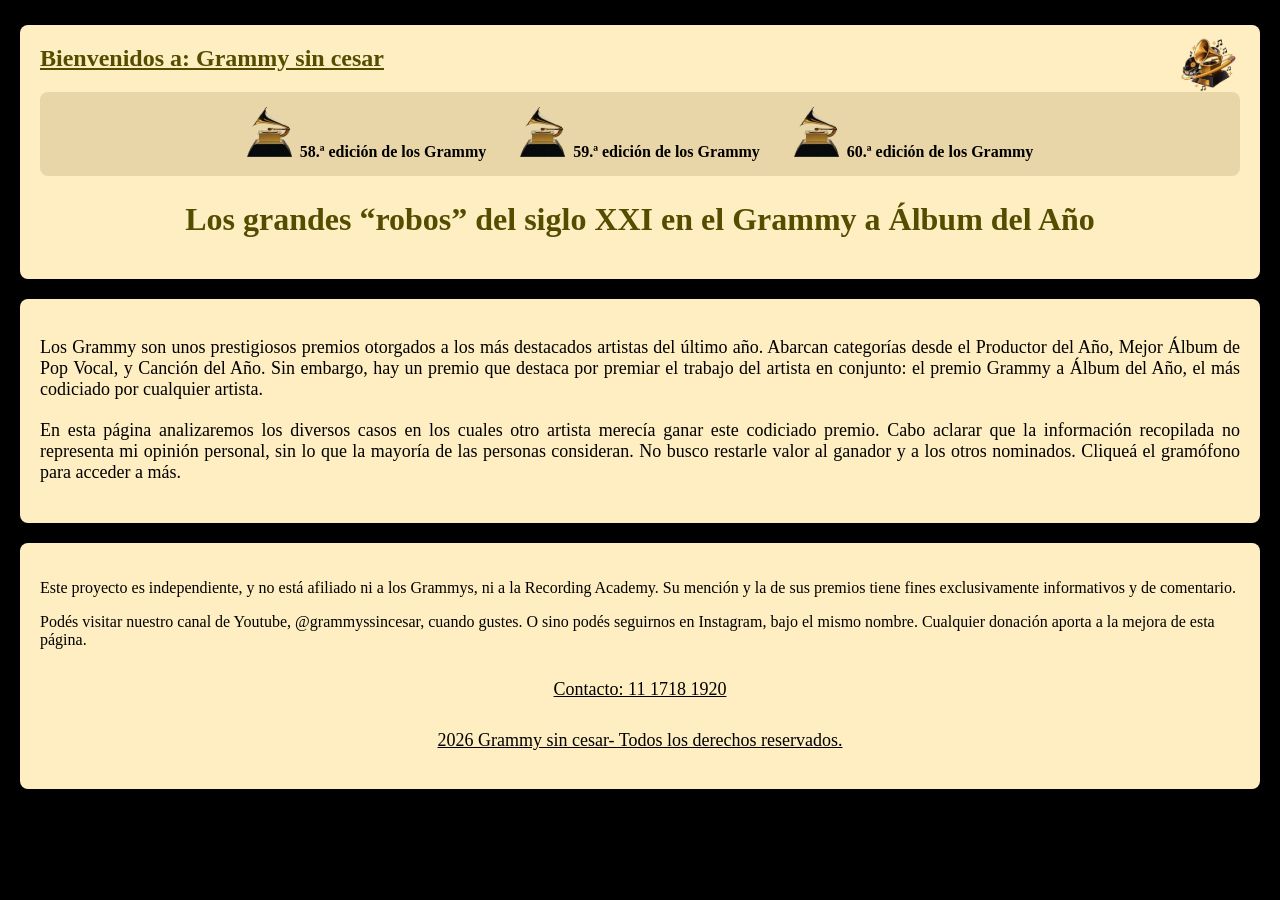
<file: index.html>
<!DOCTYPE html>
<html lang="en">
<head>
    <meta charset="UTF-8">
    <meta name="viewport" content="width=device-width, initial-scale=1.0">
    <title>Inicio
    </title>
    <link rel="stylesheet" href="style.css">
</head>
<body>
    <header>
        <h2 id="intro">Bienvenidos a: Grammy sin cesar</h2>
        <img src="imagenes/Grammy Gramophone Pencil Orbit Emblem.png" alt="logo" id="logo">
        <nav>
            <div class="seccion" id="caja2">
                
                <a href="indexsegundo.html"><img src="imagenes/5853c66dec0c270fc2f62dff.png" alt="grammy imagen premio" class="foto">58.ª edición de los Grammy</a>
            </div>
            <div class="seccion" id="caja3">
                
                <a href="indextercer.html"><img src="imagenes/5853c66dec0c270fc2f62dff.png" alt="grammy imagen premio" class="foto">59.ª edición de los Grammy</a>
            </div>
            <div class="seccion" id="caja1">
                
                <a href="indexprimero.html"><img src="imagenes/5853c66dec0c270fc2f62dff.png" alt="grammy imagen premio" class="foto">60.ª edición de los Grammy</a>
            </div>
        </nav>
        <h1>Los grandes “robos” del siglo XXI en el Grammy a Álbum del Año</h1>
    </header>
    <main>
        <p>Los Grammy son unos prestigiosos premios otorgados a los más destacados artistas del último año. Abarcan categorías desde el Productor del Año, Mejor Álbum de Pop Vocal, y Canción del Año. Sin embargo, hay un premio que destaca por premiar el trabajo del artista en conjunto: el premio Grammy a Álbum del Año, el más codiciado por cualquier artista.</p>
        <p>En esta página analizaremos los diversos casos en los cuales otro artista merecía ganar este codiciado premio. Cabo aclarar que la información recopilada no representa mi opinión personal, sin lo que la mayoría de las personas consideran. No busco restarle valor al ganador y a los otros nominados. Cliqueá el gramófono para acceder a más.</p>
    </main>
    <footer>
        <p>Este proyecto es independiente, y no está afiliado ni a los Grammys, ni a la Recording Academy. Su mención y la de sus premios tiene fines exclusivamente informativos y de comentario.</p>
        <p>Podés visitar nuestro canal de Youtube, @grammyssincesar, cuando gustes. O sino podés seguirnos en Instagram, bajo el mismo nombre. Cualquier donación aporta a la mejora de esta página.</p>
        <p class="numero">Contacto: 11 1718 1920</p>
        <p class="numero">2026 Grammy sin cesar- Todos los derechos reservados.</p>
    </footer>
</body>
</html>
</file>
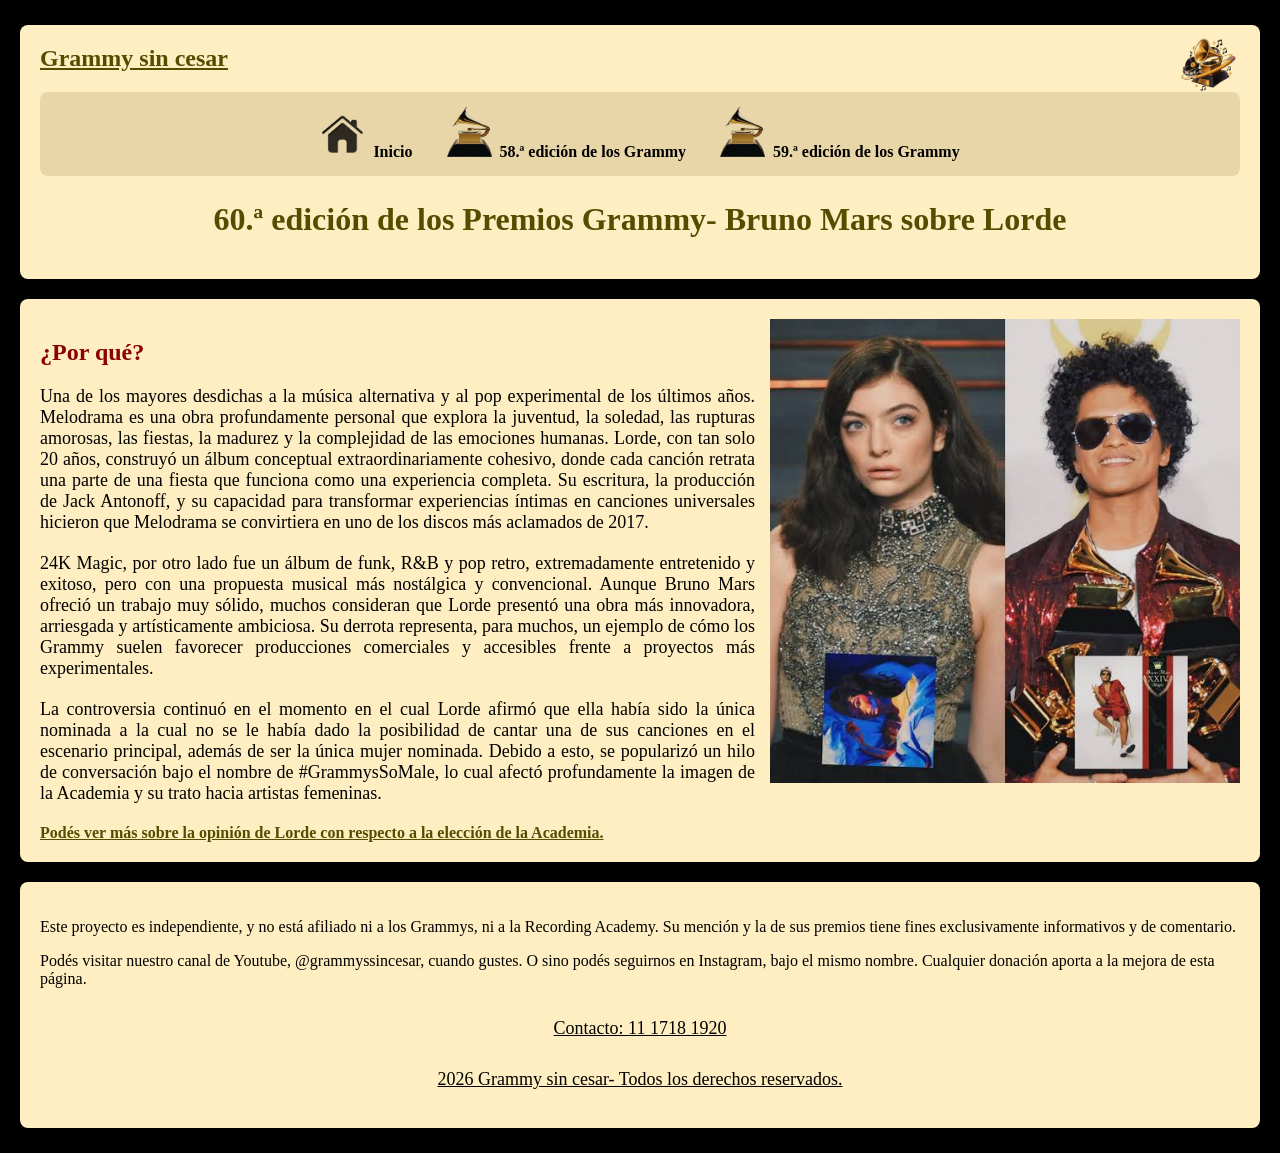
<file: indexprimero.html>
<!DOCTYPE html>
<html lang="en">
<head>
    <meta charset="UTF-8">
    <meta name="viewport" content="width=device-width, initial-scale=1.0">
    <title>Bruno Mars sobre Lorde</title>
    <link rel="stylesheet" href="style.css">
</head>
<body>
    <header>
        <h2 id="intro1">Grammy sin cesar</h2>
        <img src="imagenes/Grammy Gramophone Pencil Orbit Emblem.png" alt="logo" id="logo">
        <nav>
            <div class="seccion" id="caja4">
                
                <a href="index.html"><img src="imagenes/588a667fd06f6719692a2d19.png" alt="imagen inicio" class="foto">Inicio</a>
            </div>

            <div class="seccion" id="caja5">
                
                <a href="indexsegundo.html"><img src="imagenes/5853c66dec0c270fc2f62dff.png" alt="grammy imagen premio" class="foto">58.ª edición de los Grammy</a>
            </div>

            <div class="seccion" id="caja6">
                
                <a href="indextercer.html"><img src="imagenes/5853c66dec0c270fc2f62dff.png" alt="grammy imagen premio" class="foto">59.ª edición de los Grammy</a>
            </div>
        </nav>
        <h1> 60.ª edición de los Premios Grammy- Bruno Mars sobre Lorde</h1>
    </header>
    <main>
      <div class="lorde"> 
        <img src="imagenes/lortde rbuno mars.jpg" alt="lorde y bruno mars" id="fotolorde">
      </div>
      <h2>¿Por qué?</h2>
      <p>Una de los mayores desdichas a la música alternativa y al pop experimental de los últimos años. Melodrama es una obra profundamente personal que explora la juventud, la soledad, las rupturas amorosas, las fiestas, la madurez y la complejidad de las emociones humanas. Lorde, con tan solo 20 años, construyó un álbum conceptual extraordinariamente cohesivo, donde cada canción retrata una parte de una fiesta que funciona como una experiencia completa.
         Su escritura, la producción de Jack Antonoff, y su capacidad para transformar experiencias íntimas en canciones universales hicieron que Melodrama se convirtiera en uno de los discos más aclamados de 2017.</p>
      <p>24K Magic, por otro lado fue un álbum de funk, R&B y pop retro, extremadamente entretenido y exitoso, pero con una propuesta musical más nostálgica y convencional. Aunque Bruno Mars ofreció un trabajo muy sólido, muchos consideran que Lorde presentó una obra más innovadora, arriesgada y artísticamente ambiciosa. Su derrota representa, para muchos, un ejemplo de cómo los Grammy suelen favorecer producciones comerciales y accesibles frente a proyectos más experimentales.</p>
      <p>La controversia continuó en el momento en el cual Lorde afirmó que ella había sido la única nominada a la cual no se le había dado la posibilidad de cantar una de sus canciones en el escenario principal, además de ser la única mujer nominada. Debido a esto, se popularizó un hilo de conversación bajo el nombre de #GrammysSoMale, lo cual afectó profundamente la imagen de la Academia y su trato hacia artistas femeninas.</p>
      <a href="https://faroutmagazine.co.uk/lorde-shares-defiant-handwritten-note-following-grammys-battle/" class="enlace">Podés ver más sobre la opinión de Lorde con respecto a la elección de la Academia.</a>
    </main>
    <footer>
        <p>Este proyecto es independiente, y no está afiliado ni a los Grammys, ni a la Recording Academy. Su mención y la de sus premios tiene fines exclusivamente informativos y de comentario.</p>
        <p>Podés visitar nuestro canal de Youtube, @grammyssincesar, cuando gustes. O sino podés seguirnos en Instagram, bajo el mismo nombre. Cualquier donación aporta a la mejora de esta página.</p>
        <p class="numero">Contacto: 11 1718 1920</p>
        <p class="numero">2026 Grammy sin cesar- Todos los derechos reservados.</p>
    </footer>
</body>
</html>
</file>
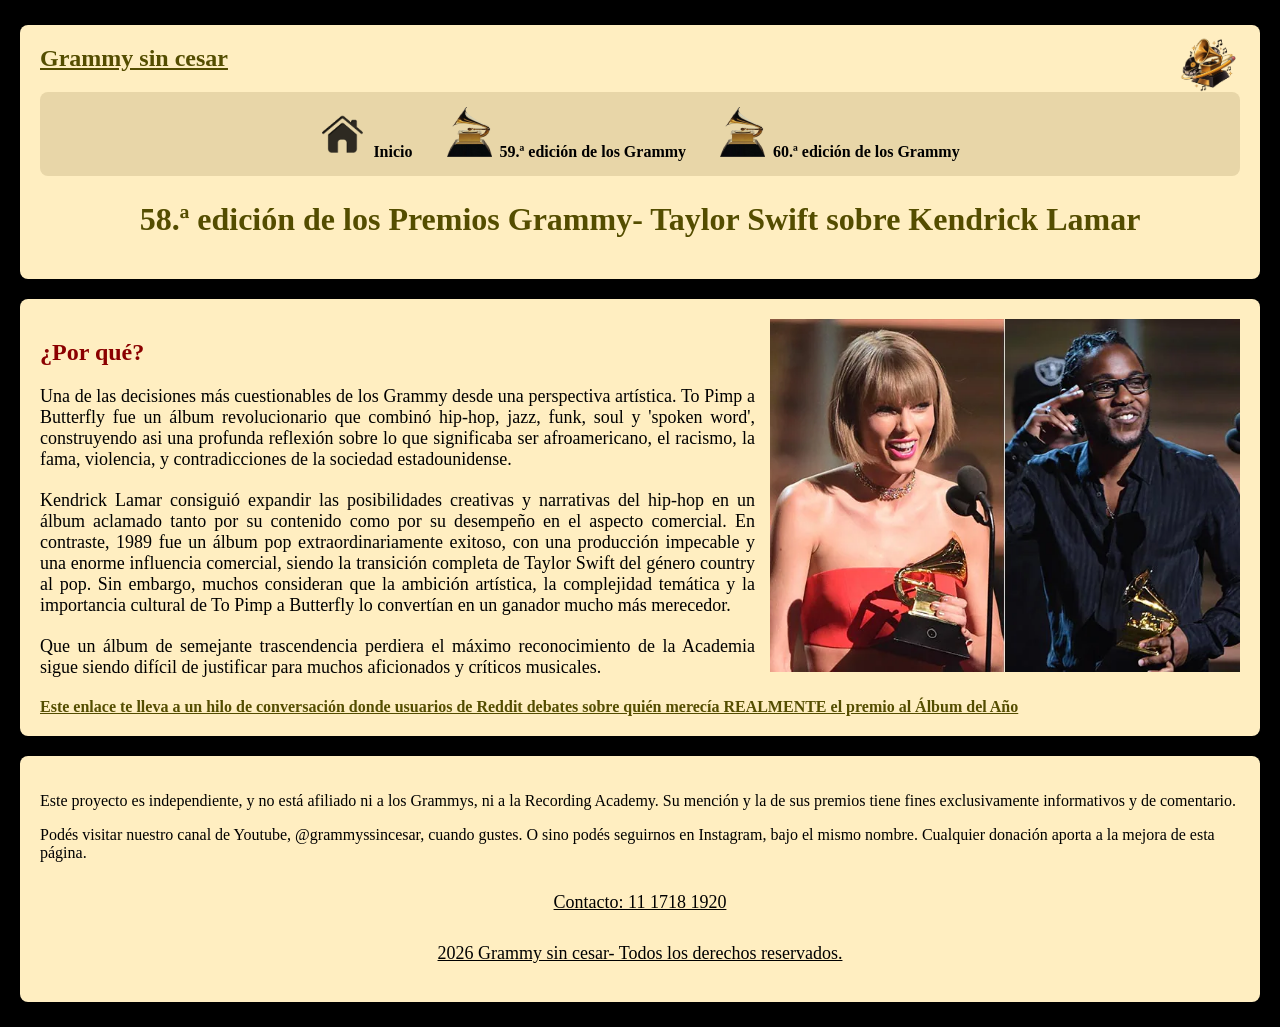
<file: indexsegundo.html>
<!DOCTYPE html>
<html lang="en">
<head>
    <meta charset="UTF-8">
    <meta name="viewport" content="width=device-width, initial-scale=1.0">
    <title>Taylor Swift sobre Kendrick Lamar</title>
    <link rel="stylesheet" href="style.css">
</head>
<body>
    <header>
        <h2 id="intro1">Grammy sin cesar</h2>
        <img src="imagenes/Grammy Gramophone Pencil Orbit Emblem.png" alt="logo" id="logo">
        <nav>
            <div class="seccion" id="caja8">
                
                <a href="index.html"><img src="imagenes/588a667fd06f6719692a2d19.png" alt="imagen inicio" class="foto">Inicio</a>
            </div>

            <div class="seccion" id="caja9">
                
                <a href="indextercer.html"><img src="imagenes/5853c66dec0c270fc2f62dff.png" alt="grammy imagen premio" class="foto">59.ª edición de los Grammy</a>
            </div>

            <div class="seccion" id="caja7">
                
                <a href="indexprimero.html"><img src="imagenes/5853c66dec0c270fc2f62dff.png" alt="grammy imagen premio" class="foto">60.ª edición de los Grammy</a>
            </div>           
        </nav>
        <h1> 58.ª edición de los Premios Grammy- Taylor Swift sobre Kendrick Lamar</h1>
    </header>
    <main>
        <div class="kendrick">
            <img src="imagenes/taylor swift.webp" alt="Taylor swift y Kendrick Lamar" id="fotokendrick">
        </div>
        <h2>¿Por qué?</h2>
        <p>Una de las decisiones más cuestionables de los Grammy desde una perspectiva artística. To Pimp a Butterfly fue un álbum revolucionario que combinó hip-hop, jazz, funk, soul y 'spoken word', construyendo asi una profunda reflexión sobre lo que significaba ser afroamericano, el racismo, la fama, violencia, y contradicciones de la sociedad estadounidense.</p>
        <p>Kendrick Lamar consiguió expandir las posibilidades creativas y narrativas del hip-hop en un álbum aclamado tanto por su contenido como por su desempeño en el aspecto comercial. En contraste, 1989 fue un álbum pop extraordinariamente exitoso, con una producción impecable y una enorme influencia comercial, siendo la transición completa de Taylor Swift del género country al pop. Sin embargo, muchos consideran que la ambición artística, la complejidad temática y la importancia cultural de To Pimp a Butterfly lo convertían en un ganador mucho más merecedor.</p>
        <p>Que un álbum de semejante trascendencia perdiera el máximo reconocimiento de la Academia sigue siendo difícil de justificar para muchos aficionados y críticos musicales.</p>
         <a href="https://www.reddit.com/r/popheads/comments/49e7ab/discussion_so_i_finally_listened_to_kendricks_to/" class="enlace">Este enlace te lleva a un hilo de conversación donde usuarios de Reddit debates sobre quién merecía REALMENTE el premio al Álbum del Año</a>
    </main>
    <footer>
        <p>Este proyecto es independiente, y no está afiliado ni a los Grammys, ni a la Recording Academy. Su mención y la de sus premios tiene fines exclusivamente informativos y de comentario.</p>
        <p>Podés visitar nuestro canal de Youtube, @grammyssincesar, cuando gustes. O sino podés seguirnos en Instagram, bajo el mismo nombre. Cualquier donación aporta a la mejora de esta página.</p>
        <p class="numero">Contacto: 11 1718 1920</p>
        <p class="numero">2026 Grammy sin cesar- Todos los derechos reservados.</p>
    </footer>
</body>
</html>
</file>
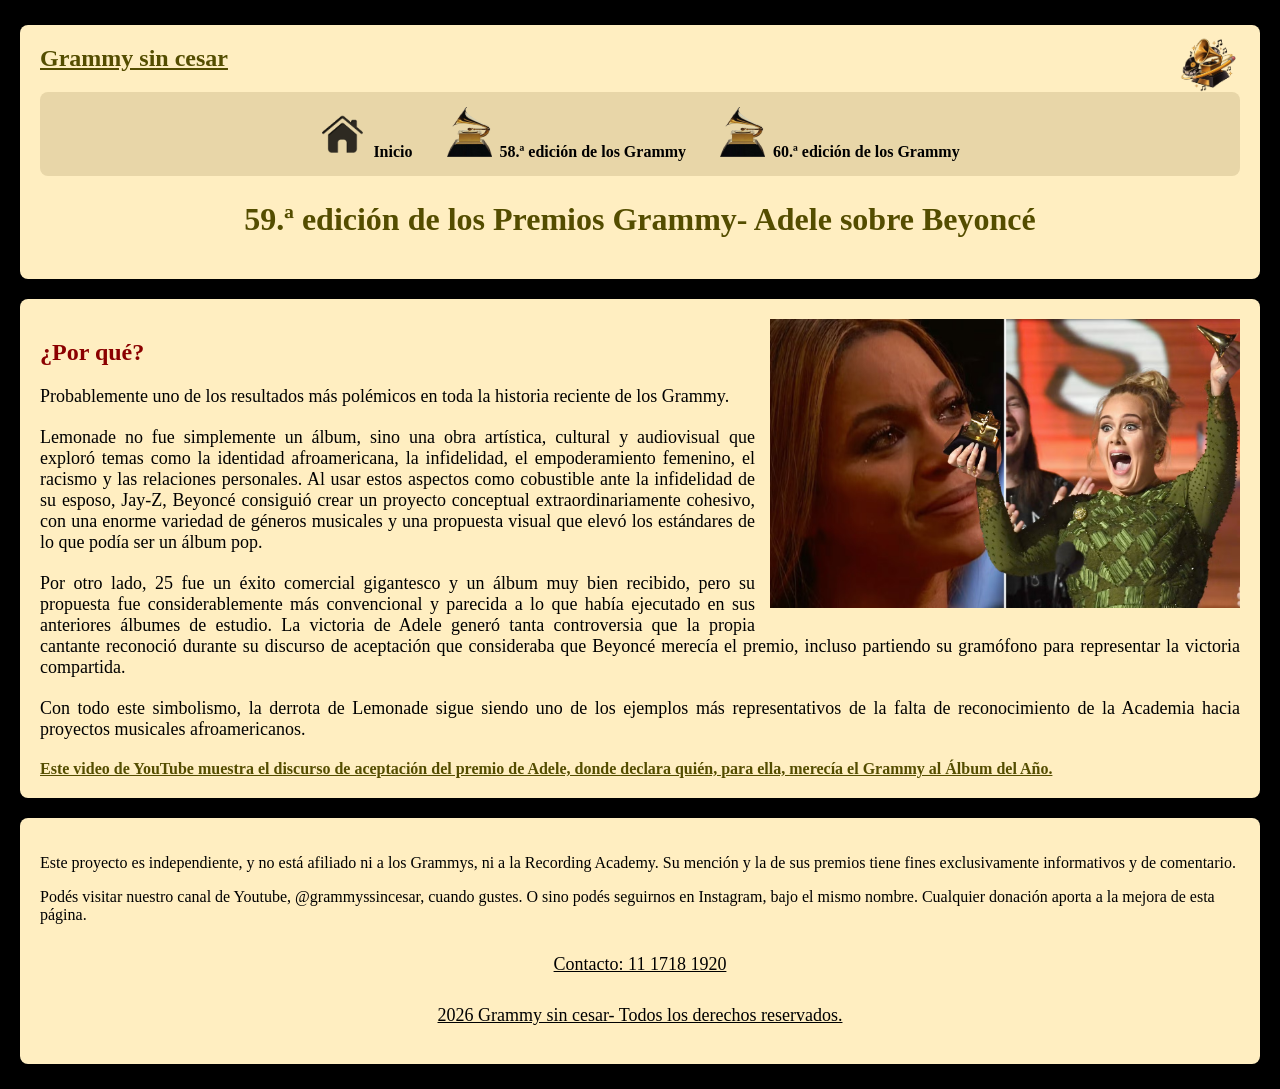
<file: indextercer.html>
<!DOCTYPE html>
<html lang="en">
<head>
    <meta charset="UTF-8">
    <meta name="viewport" content="width=device-width, initial-scale=1.0">
    <title>Adele sobre Beyoncé</title>
    <link rel="stylesheet" href="style.css">
</head>
<body>
    <header>
        <h2 id="intro1">Grammy sin cesar</h2>
        <img src="imagenes/Grammy Gramophone Pencil Orbit Emblem.png" alt="logo" id="logo">
        <nav>
            <div class="seccion" id="caja12">
                
                <a href="index.html"><img src="imagenes/588a667fd06f6719692a2d19.png" alt="imagen inicio" class="foto">Inicio</a>
            </div>

            <div class="seccion" id="caja11">
                <a href="indexsegundo.html"><img src="imagenes/5853c66dec0c270fc2f62dff.png" alt="grammy imagen premio" class="foto">58.ª edición de los Grammy</a>
            </div>

            <div class="seccion" id="caja10">
                
                <a href="indexprimero.html"><img src="imagenes/5853c66dec0c270fc2f62dff.png" alt="grammy imagen premio" class="foto">60.ª edición de los Grammy</a>
            </div>
        </nav>
        <h1> 59.ª edición de los Premios Grammy- Adele sobre Beyoncé</h1>
    </header>
    <main>
        <div class="beyonce">
            <img src="imagenes/beynec.avif" alt="Adele y Beyoncé" id="fotobeyonce">
        </div>
        <h2>¿Por qué?</h2>
        <p>Probablemente uno de los resultados más polémicos en toda la historia reciente de los Grammy.</p>
        <p>Lemonade no fue simplemente un álbum, sino una obra artística, cultural y audiovisual que exploró temas como la identidad afroamericana, la infidelidad, el empoderamiento femenino, el racismo y las relaciones personales. Al usar estos aspectos como cobustible ante la infidelidad de su esposo, Jay-Z, Beyoncé consiguió crear un proyecto conceptual extraordinariamente cohesivo, con una enorme variedad de géneros musicales y una propuesta visual que elevó los estándares de lo que podía ser un álbum pop.</p>
        <p>Por otro lado, 25 fue un éxito comercial gigantesco y un álbum muy bien recibido, pero su propuesta fue considerablemente más convencional y parecida a lo que había ejecutado en sus anteriores álbumes de estudio. La victoria de Adele generó tanta controversia que la propia cantante reconoció durante su discurso de aceptación que consideraba que Beyoncé merecía el premio, incluso partiendo su gramófono para representar la victoria compartida.</p>
        <p>Con todo este simbolismo, la derrota de Lemonade sigue siendo uno de los ejemplos más representativos de la falta de reconocimiento de la Academia hacia proyectos musicales afroamericanos.</p>
        <a href="https://youtu.be/ctuggqUSITM?t=54" class="enlace">Este video de YouTube muestra el discurso de aceptación del premio de Adele, donde declara quién, para ella, merecía el Grammy al Álbum del Año.</a>
    </main>
    <footer>
        <p>Este proyecto es independiente, y no está afiliado ni a los Grammys, ni a la Recording Academy. Su mención y la de sus premios tiene fines exclusivamente informativos y de comentario.</p>
        <p>Podés visitar nuestro canal de Youtube, @grammyssincesar, cuando gustes. O sino podés seguirnos en Instagram, bajo el mismo nombre. Cualquier donación aporta a la mejora de esta página.</p>
        <p class="numero">Contacto: 11 1718 1920</p>
        <p class="numero">2026 Grammy sin cesar- Todos los derechos reservados.</p>
    </footer>
</body>
</html>
</file>
<file: style.css>
body{
    background: #000000;
    margin: 0;
    padding: 10px;
    font-family: 'Times New Roman', Times, serif;
}
#intro,#intro1{
    text-align: left;
    text-decoration: underline;
    color: #544d00;
    margin-top: 0px;
}
#logo{
    width: 65px;
    height: 65px;
    float:right;
    margin-top: -60px;
    margin-left: 35px;
}
h1{
    text-align: center;
    color: #544d00;
   margin-top: 25px; 
}

header, main, footer {
    padding: 20px;
    margin: 15px auto;
    background: #ffeec1;
    border-radius: 8px;
    box-shadow: 0 0 15px rgba(0, 0, 0, 0.7);
    max-width: 1200px;
}

.seccion {
    display: inline;
    margin: 10px 15px;
}
nav a {
    text-decoration: none;
    color:#000000;
    font-weight: bold;
}
.foto{
    width: 45px;
    height:50px;
    margin-right: 8px;
}
nav{
    margin-top: 15px;
    padding: 15px;
    background: #e8d6a8;
    border-radius: 8px;
    text-align: center;
}

footer{
    margin-top: 20px;
}
main{
    margin-top: 20px;
}
main p{
    text-align: justify;
    font-size: 18px;
    margin-bottom: 20px;
}

h2{
    color: #8b0000;
}


.lorde, .kendrick, .beyonce{
    height: auto;
}
#fotolorde, #fotokendrick, #fotobeyonce{
    float: right;
    width: 40%;
    max-width: 470px;
    height: auto;
    margin-left: 15px;
    margin-bottom: 10px;
}

.enlace{
    color: #544d00;
    font-weight: bold;
}
.numero{
    text-decoration: underline;
    text-align: center;
    margin-top: 30px;
    font-size: 18px;
    font-family: 'Times New Roman', Times, serif;
}
</file>
